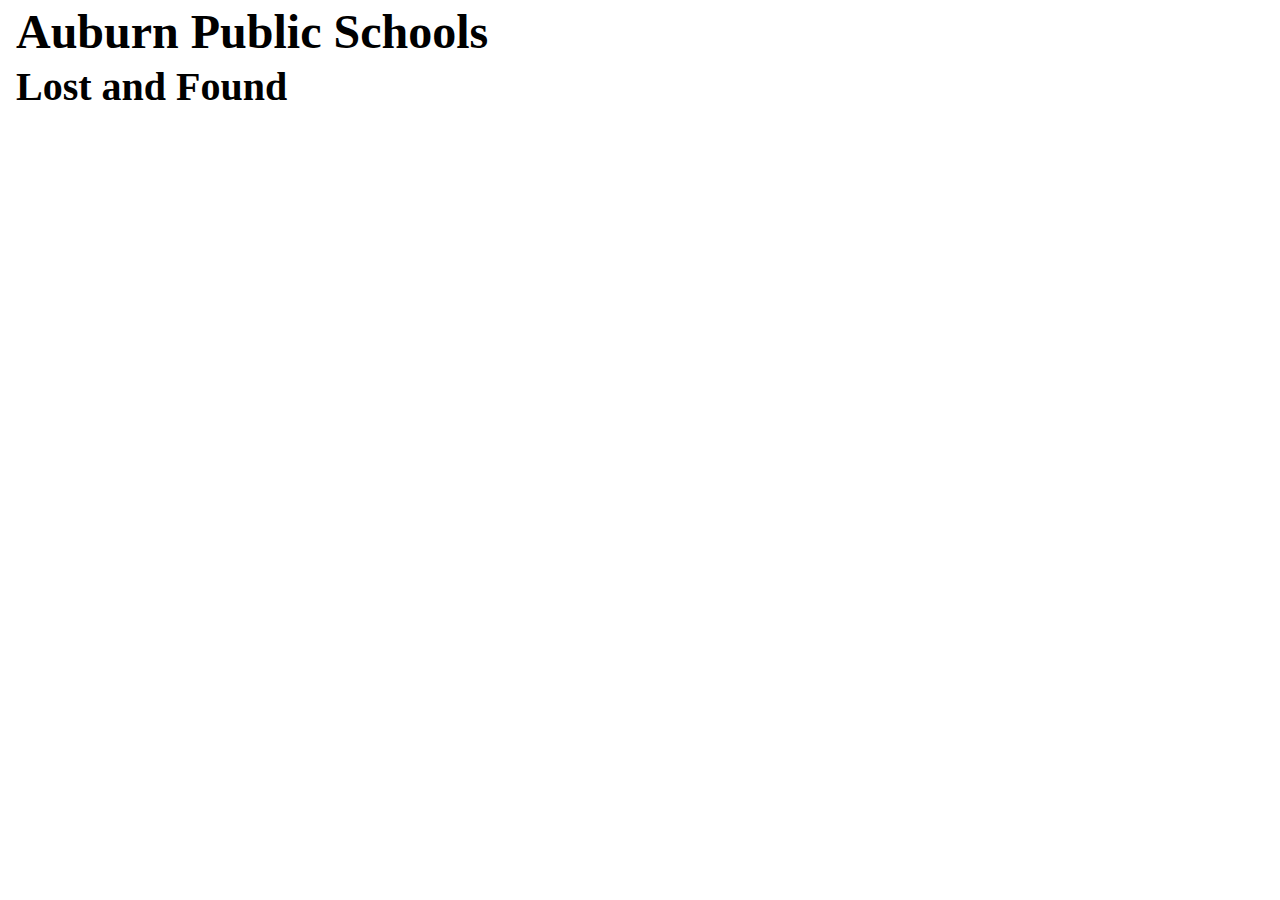
<file: index.html>
<!DOCTYPE html>
<html lang="en">
  <head>
    <meta charset="UTF-8">
    <meta name="viewport" content="width=device-width, initial-scale="1.0">
    <link rel="stylesheet" href="style.css">
  </head>
  <body>
    <h1>Auburn Public Schools</h1>
    <h2>Lost and Found</h2>
  </body>
</html>
</file>
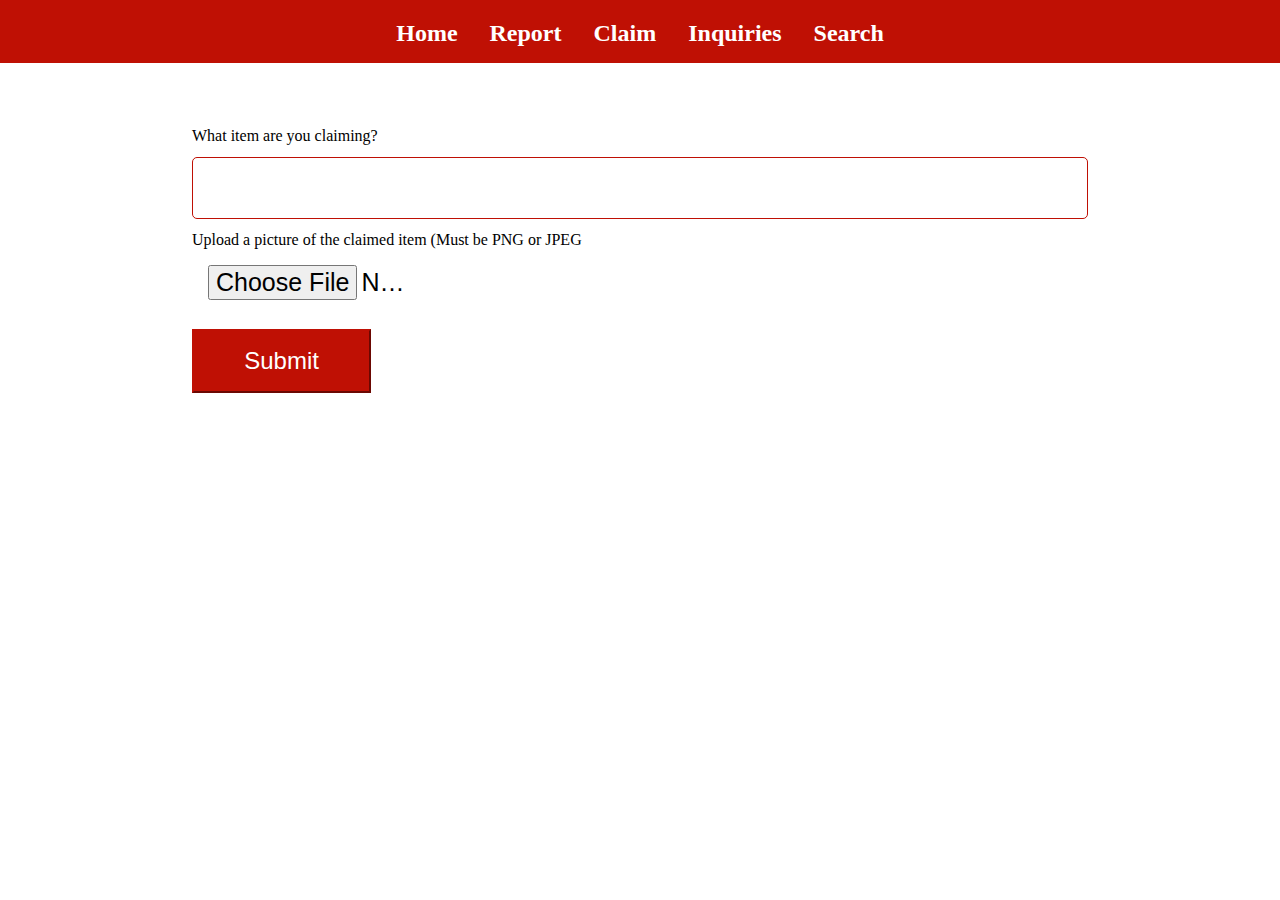
<file: claim.html>
<html lang="en">
  <head>
    <meta charset="UTF-8">
    <meta name="viewport" content="width=device-width, initial-scale="1.0">
    <link rel="stylesheet" href="style.css">
  </head>
  <body> 
    <ul>
      <li><a href="index.html">Home</a></li>
      <li><a href="submit.html">Report</a></li>
      <li><a href="claim.html">Claim</a></li>
      <li><a href="inquiry.html">Inquiries</a></li>
      <li><a href="search.html">Search</a></li>
    </ul>
    <form action="results.html" method="GET">
      <label for="item-claim">What item are you claiming?</label>
      <br>
        <input type="text" name="item-claim" id="item-claim">
      <br>
      <label for="claim-picture">Upload a picture of the claimed item (Must be PNG or JPEG</label>
      <br>
        <input type="file" name="claim-picture" id="claim-picture" accept="image/png, image/jpeg">
      <br>
      <input type="submit" value="Submit">
    </form>
  </body>
</html>
</file>
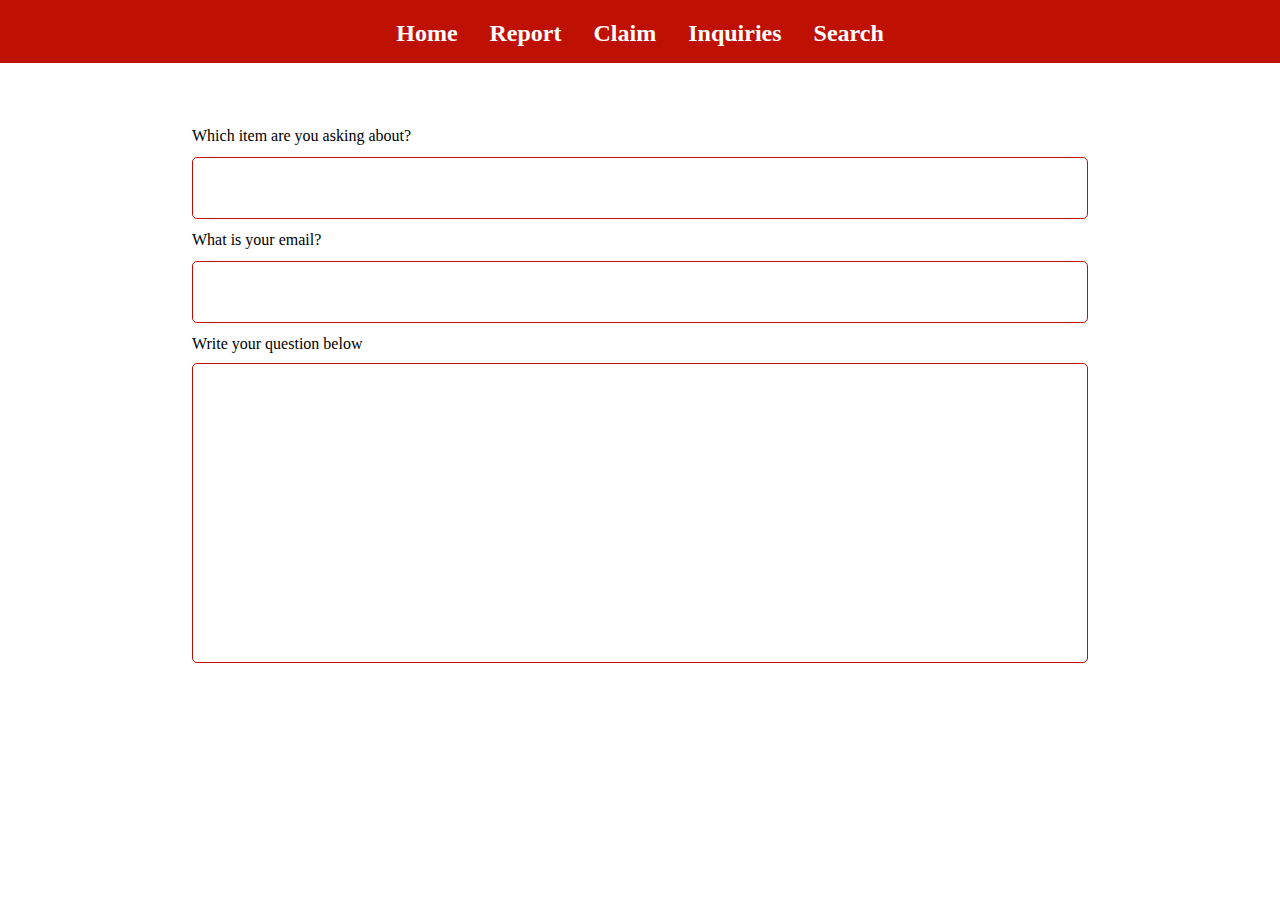
<file: inquiry.html>
<!DOCTYPE html>
<html lang="en">
  <head>
    <meta charset="UTF-8">
    <meta name="viewport" content="width=device-width, initial-scale="1.0">
    <link rel="stylesheet" href="style.css">
  </head>
  <body> 
    <ul>
      <li><a href="index.html">Home</a></li>
      <li><a href="submit.html">Report</a></li>
      <li><a href="claim.html">Claim</a></li>
      <li><a href="inquiry.html">Inquiries</a></li>
      <li><a href="search.html">Search</a></li>
    </ul>
    <form action ="results.html" method="GET"> 
      <label for="item-type">Which item are you asking about?</label>
      <br>
        <input type="text" name="item-type" id="item-type" required>
      <br>
      <label for="email">What is your email?</label>
      <br>
        <input type="email" name="email" id="email" required>
      <label for="question">Write your question below</label>
      <br>
        <textarea name="question" id="question" required></textarea>
    </form>
  </body>
</html>
</file>
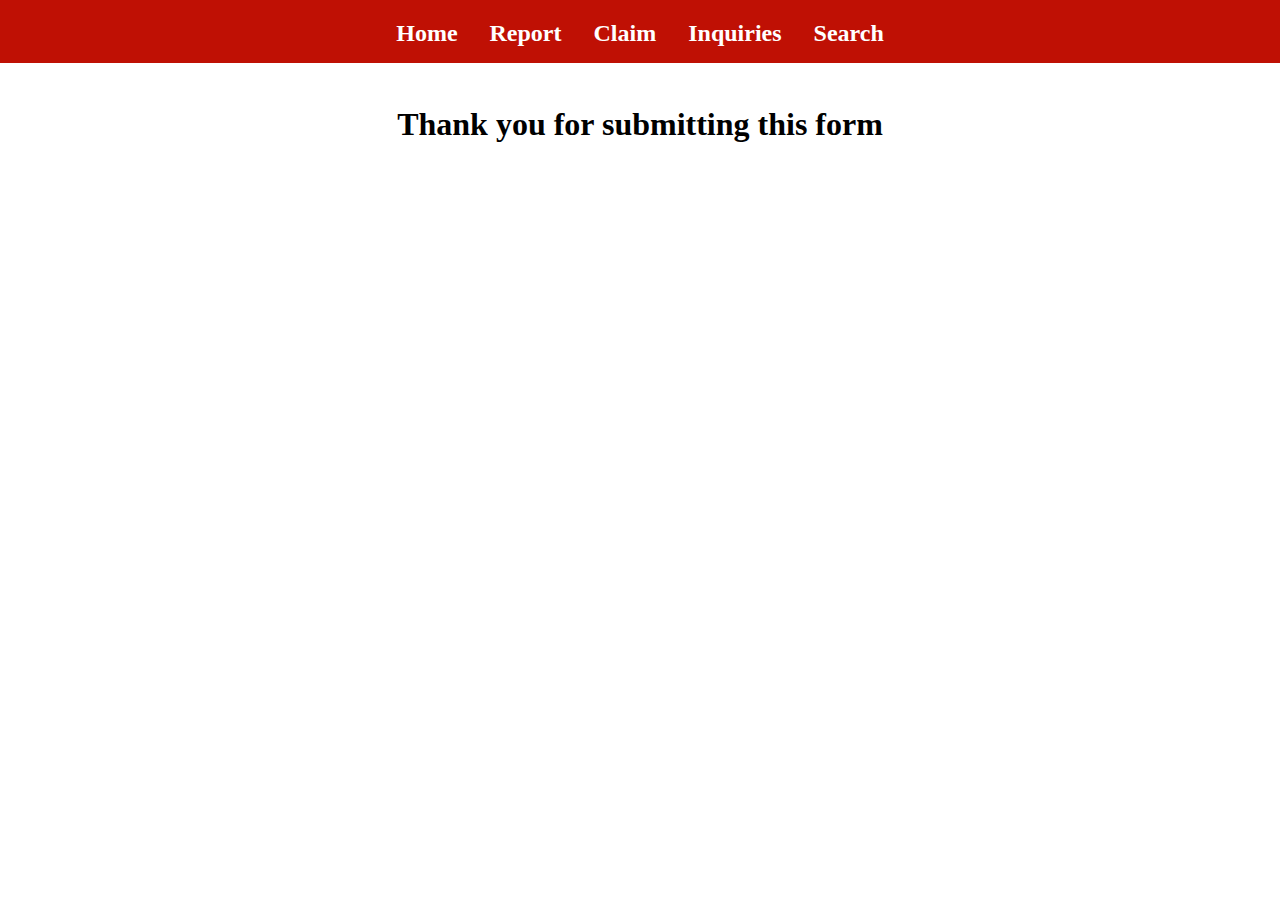
<file: results.html>
<!DOCTYPE html>
<html lang="en">
  
  <head>
    <meta charset="UTF-8">
    <meta name="viewport" content="width=device-width, initial-scale="1.0">
    <link rel="stylesheet" href="style.css">
  </head>
  <body>
    <ul>
      <li><a href="index.html">Home</a></li>
      <li><a href="submit.html">Report</a></li>
      <li><a href="claim.html">Claim</a></li>
      <li><a href="inquiry.html">Inquiries</a></li>
      <li><a href="search.html">Search</a></li>
    </ul>
    <h4>Thank you for submitting this form</h3>
  </body>
</html>
</file>
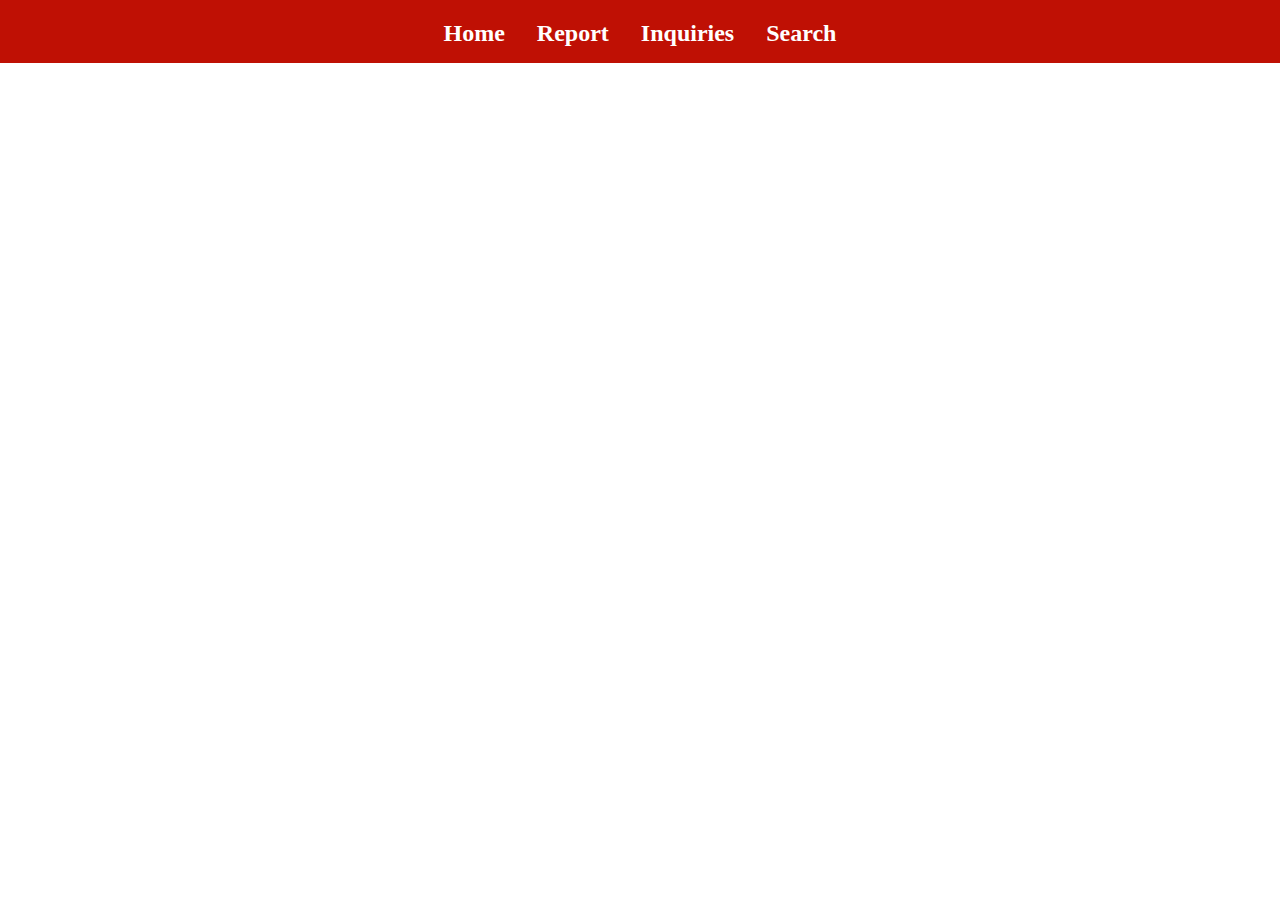
<file: search.html>
<!DOCTYPE html>
<html lang="en">
  <head>
    <meta charset="UTF-8">
    <meta name="viewport" content="width=device-width, initial-scale="1.0">
    <link rel="stylesheet" href="style.css">
  </head>
  <body>
    <ul>
      <li><a href="index.html">Home</a></li>
      <li><a href="submit.html">Report</a></li>
      <li><a href="inquiry.html">Inquiries</a></li>
      <li><a href="search.html">Search</a></li>
    </ul>
    
  </body>
</html>
</file>
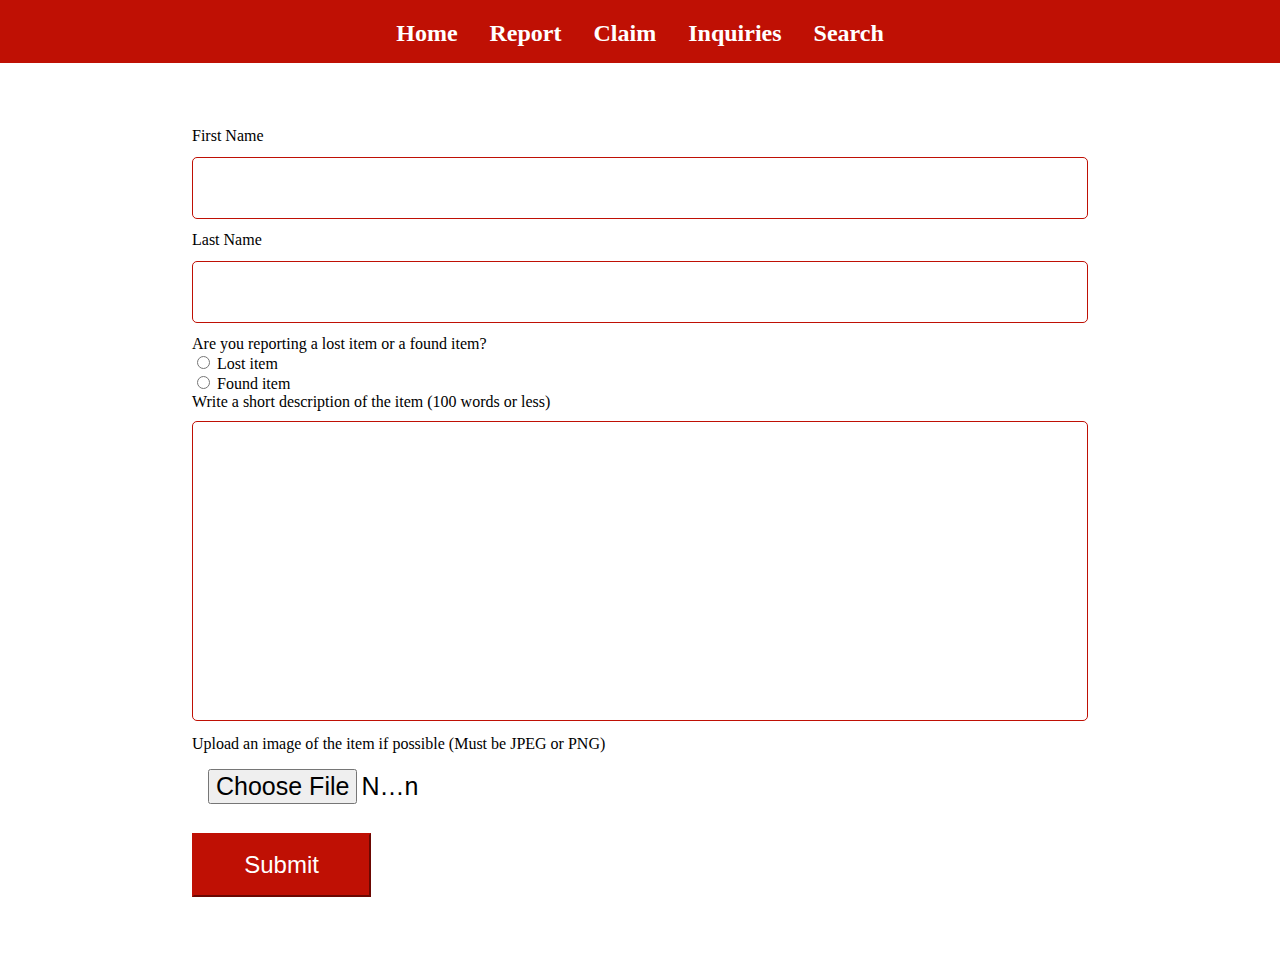
<file: submit.html>
<!DOCTYPE html>
<html lang="en">
  <head>
    <meta charset="UTF-8">
    <meta name="viewport" content="width=device-width, initial-scale="1.0">
    <link rel="stylesheet" href="style.css">
  </head>
  <body>
    <ul>
      <li><a href="index.html">Home</a></li>
      <li><a href="submit.html">Report</a></li>
      <li><a href="claim.html">Claim</a></li>
      <li><a href="inquiry.html">Inquiries</a></li>
      <li><a href="search.html">Search</a></li>
    </ul>
    <form action="results.html" method="GET">
      <label for="first-name">First Name</label>
      <br>
        <input type="text" name="first-name" id="first-name" required>
      <br>
      <label for="last-name">Last Name</label>
      <br>
        <input type="text" name="last-name" id="last-name" required>
      <br>
      <label for="which-item">Are you reporting a lost item or a found item?</label>
      <br>
        <input type="radio" name="which-item" id="which-item" value="lost" required>
        <label for="lost">Lost item</label>
      <br>
        <input type="radio" name="which-item" id="which-item" value="found" required>
        <label for="found">Found item</label>
      <br>
      <label for="item-description">Write a short description of the item (100 words or less)</label>
      <br>
        <textarea name="item-description" id="item-description" required></textarea>
      <br>
      <label for="item-image">Upload an image of the item if possible (Must be JPEG or PNG)</label>
      <br>
        <input type="file" name="item-image" id="item-image" accept="image/png, image/jpeg">
      <br>
      <input type="submit" value="Submit">
    </form>
  </body>
</html>
</file>
<file: style.css>
body {
  margin: 0;
  padding: 0;
}

h1 {
  font-size: 3rem;
  margin: 0.25rem 1rem;
}

h2 {
  font-size: 2.5rem;
  margin: 0.25rem 1rem;
}

h3 {
  font-size: 2rem;
  margin: 0.25rem 1rem;
}

h4 {
  font-size: 2rem;
  text-align: center;
}

ol {
  margin: 0.25rem 1rem;
}

ul {
  list-style-type: none;
  margin: 0;
  padding: 0;
  display: flex;
  justify-content: center;
  background-color: #bf1004;
}

ul li a {
  text-decoration: none;
  display: block;
  padding: 1rem;
  border-style: none;
  color: white;
  font-size: 1.5rem;
  font-weight: bold;
}

li {
  margin-top: 0.25rem;
  font-size: 1rem;
}

form {
  margin: 2rem auto;
  max-width: 70%;
  padding: 2rem;
}

input[type=text] {
  border-color: #bf1004;
  border-radius: 5px;
  border-style: solid;
  border-width: 1px;
  box-sizing: border-box;
  font-size: 1.5rem;
  margin: 0.75rem 0;
  padding: 1rem;
  width: 100%;
}

input[type=email] {
  border-color:#bf1004;
  border-radius: 5px;
  border-style: solid;
  border-width: 1px;
  box-sizing: border-box;
  font-size: 1.5rem;
  margin: 0.75rem 0;
  padding: 1rem;
  width: 100%;
}

input[type=number] {
  border-color:#bf1004;
  border-radius: 5px;
  border-style: solid;
  border-width: 1px;
  box-sizing: border-box;
  font-size: 1.5rem;
  margin: 0.75rem 0;
  padding: 1rem;
  width: 100%;
}

input[type=file] {
  font-size: 25px;
  margin: 0.25px 0;
  padding: 1rem;
  width: 25%;
}

input[type=submit] {
  font-size: 1.5rem;
  margin: 0.75rem 0;
  padding: 1rem;
  width: 20%;
  background-color: #bf1004;
  border-color: #bf1004;
  color: white;
}

textarea {
  border-color:#bf1004;
  border-radius: 5px;
  border-style: solid;
  border-width: 1px;
  box-sizing: border-box;
  font-size: 25px;
  height: 300px;
  margin: 10px 0;
  padding: 15px;
  resize: none;
  width: 100%;
}

@media screen and (max-width: 36rem) {
  ul li a {
    font size: 1rem;
  }
}
</file>
